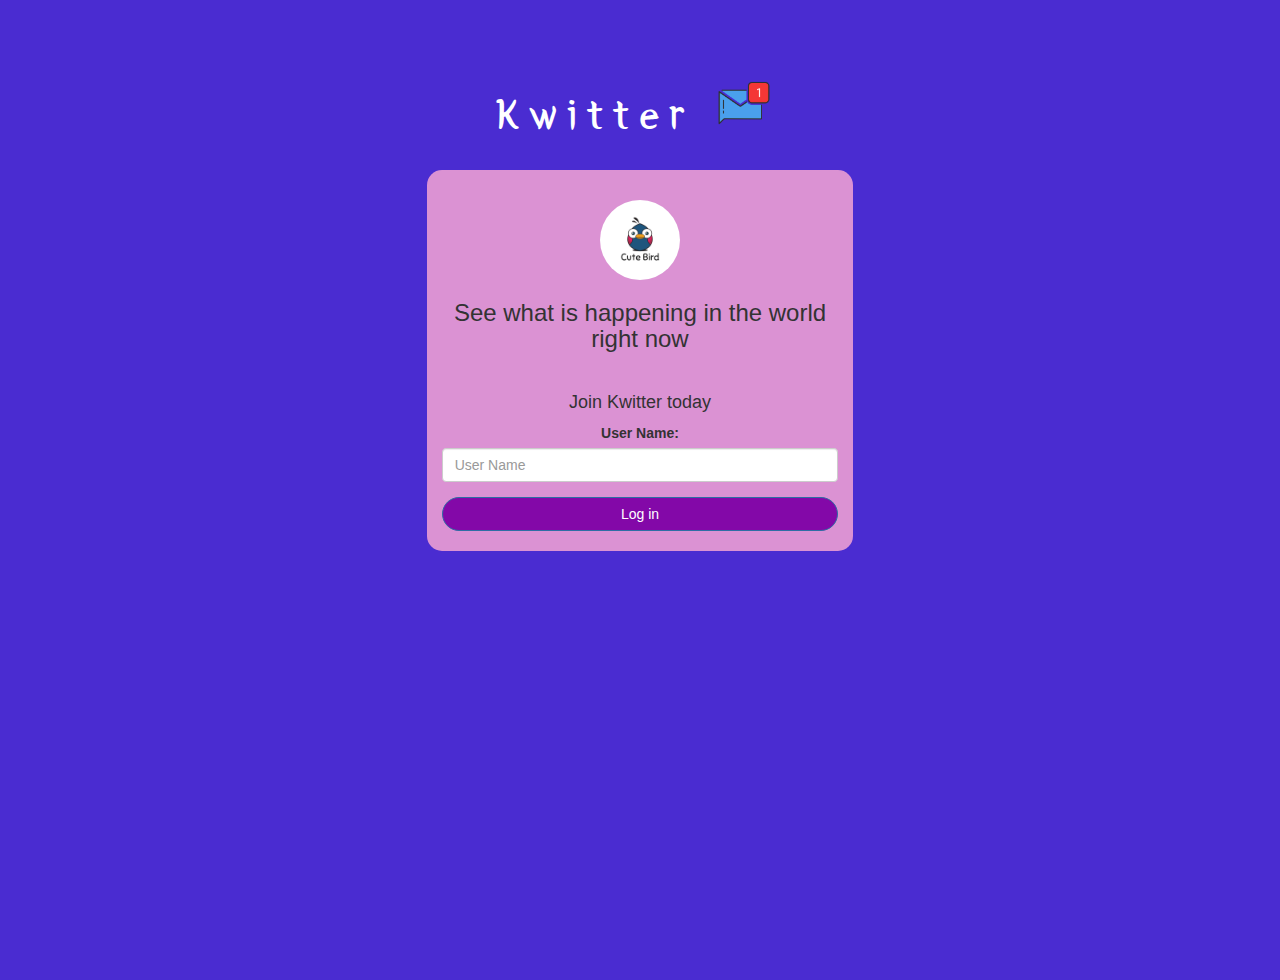
<file: index.html>
<!DOCTYPE html>

<html>

<head>
	<title>Kwitter</title>

	<link href="https://fonts.googleapis.com/css?family=Yeon+Sung&display=swap" rel="stylesheet">
	<meta name="viewport" content="width=device-width, initial-scale=1">

	<link rel="stylesheet" href="https://maxcdn.bootstrapcdn.com/bootstrap/3.4.0/css/bootstrap.min.css">
	<script src="https://ajax.googleapis.com/ajax/libs/jquery/3.4.1/jquery.min.js"></script>
	<script src="https://maxcdn.bootstrapcdn.com/bootstrap/3.4.0/js/bootstrap.min.js"></script>

	<link rel="stylesheet" type="text/css" href="style.css">
	<script src="kwitter.js"></script>

</head>




<body>

	<center>

		<h1 class="header">
			Kwitter <sup>
				<img src="m2.png">
			</sup>
		</h1>

		<div class="col-lg-4 col-md-6 col-sm-6 col-xs-11 login_div">

			<img src="logo.png" class="logo">

			<h3> See what is happening in the world right now </h3>
			<br>
			<h4>Join Kwitter today</h4>

			<div class="form-group">

				<label>User Name:</label>

				<input type="text" id="user_name" class="form-control" placeholder="User Name">
			</div>

			<button id="login_button" class="btn btn-primary" onclick="addUser()"> Log in </button>

			<br>
			<br>
		</div>
	</center>
</body>

</html>
</file>
<file: style.css>
html, body
{
  height: 100%;
  margin: 0;
}


body
{
background-color:rgb(74, 44, 209);

}


.header
{
	color: white;
	font-family: 'Yeon Sung';
	font-size: 45px;
	letter-spacing: 10px;
	margin-top: 80px;
}

.header img
{
	width: 80px;
	margin-left: -15px;
}


.login_div
{
	background: rgba(255, 173, 211, 0.8);float: none;
	border-radius: 15px;
}



.logo
{
	width: 80px; 
	margin-top: 30px;
	border-radius: 40px;
}

#login_button
{
	width: 100%;
	border-radius: 20px;
	background-color: rgb(131, 8, 168);
	border: width 50px ;


}

.room_name
{
	cursor: pointer;
	font-size: 20px;
}


#logout
{
	font-size: 20px; 
	float: right;
}


#output
{
	padding: 10px;
	 width:80%;background: rgba(255,255,255,0.8);
	 border-radius: 15px;
}

.input_div_room_page
{
	width: 80%;
}

.input_div label
{
	color: white;
	font-size: 20px;
}


.input_div_message_page
{
	position: fixed;
	bottom: 0px;
	width: 100%;
	background: rgba(255,255,255,0.8);
}


.input_div_message_page label
{
	color: black;
}


.input_div_message_page #msg
{
	width: 80%;
}


.input_div_message_page button
{
	margin-top: 15px;
	width: 50%; 
}
.color_white
{
	color: white
}

.user_tick
{
	width:20px;
}
.message_h4
{
	padding-left:5px;color:grey;
}
</file>
